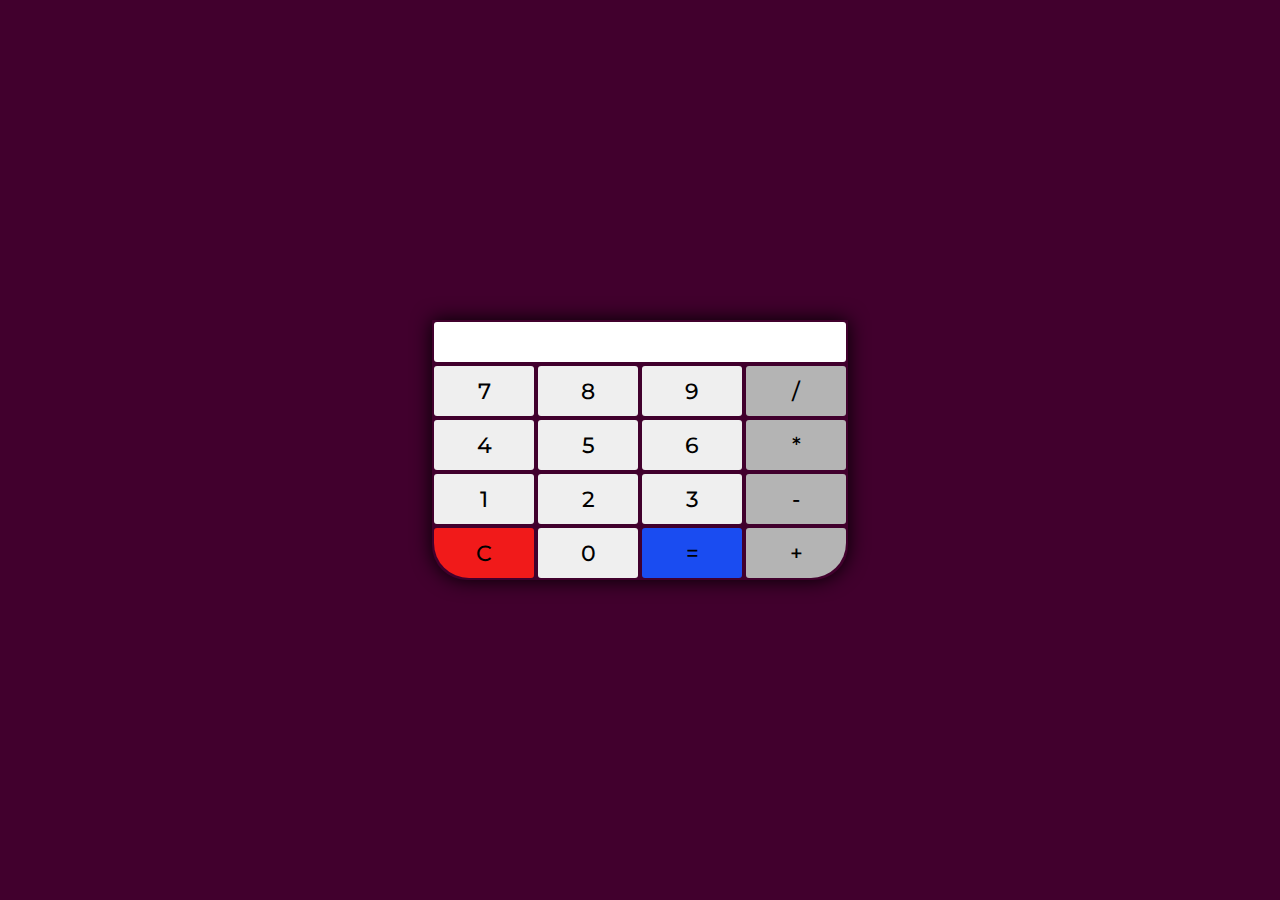
<file: Semana08/calculadora/index.html>
<!DOCTYPE html>
<html lang="en">
<head>
    <meta charset="UTF-8">
    <meta http-equiv="X-UA-Compatible" content="IE=edge">
    <meta name="viewport" content="width=device-width, initial-scale=1.0">
    <script language="JavaScript" src="calculadora.js"></script>
    <link rel="stylesheet" href="estilo.css">
    <title>Document</title>
</head>
<body>
    <form action="" name="calc">
        <div id="calculadora">
            <input type = "text" id="visor" name="visor">
            <div id="primeira">
                <input type="button" value="7" class="botao borda" onclick="botao(value)">
                <input type="button" value="8" class="botao borda" onclick="botao(value)"> 
                <input type="button" value="9" class="botao borda" onclick="botao(value)">
                <input type="button" value="/" class="botao borda" onclick="botao(value)">
            </div>
            <div id="segunda">
                <input type="button" value="4" class="botao borda" onclick="botao(value)">
                <input type="button" value="5" class="botao borda" onclick="botao(value)"> 
                <input type="button" value="6" class="botao borda" onclick="botao(value)">
                <input type="button" value="*" class="botao borda" onclick="botao(value)">
            </div>
            <div id="terceira">
                <input type="button" value="1" class="botao borda" onclick="botao(value)">
                <input type="button" value="2" class="botao borda" onclick="botao(value)"> 
                <input type="button" value="3" class="botao borda" onclick="botao(value)">
                <input type="button" value="-" class="botao borda" onclick="botao(value)">
            </div>
            <div id="quarta">
                <input type="button" value="C" class="botao borda" onclick="reseta()">
                <input type="button" value="0" class="botao borda" onclick="botao(value)"> 
                <input type="button" value="=" class="botao borda" onclick="calcula()">
                <input type="button" value="+" class="botao borda" onclick="botao(value)">
            </div>
        </div>
    </form>
</body>
</html>
</file>
<file: Semana08/calculadora/estilo.css>
@import url('https://fonts.googleapis.com/css2?family=Montserrat:wght@500;600&display=swap');
* {
    padding: 0;
    margin: 0;
    outline: none;
    font-family: 'Montserrat', sans-serif;
    font-weight: 500;
    font-size: 22px;
}
body {
    display: flex;
    justify-content: center;
    align-items: center;
    height: 100vh;
    background: #41002d;
}
input {
    margin: 2px;
    border: none;
    border-radius: 3px;
}
input[type=text] {
    width: calc(100% - 4px);
    height: 40px;
}
input[type=button] {
    width: 100px;
    height: 50px;
    transition: ease 0.2s;
    cursor: pointer;
}
div#calculadora {
    box-shadow: 0 0 20px black;
}
div#calculadora div {
    display: flex;
}
div#calculadora div input:nth-child(4) {
    background: #b4b4b4;
}
div#quarta input:nth-child(1) {
    background: #f11a1a;
}
div#quarta input:nth-child(1), div#calculadora {
    border-bottom-left-radius: 35px;
}
div#quarta input:nth-child(3) {
    background: #1a4cf1;
}
div#quarta input:nth-child(4), div#calculadora {
    border-bottom-right-radius: 35px;
}
input[type=button]:hover {
    filter: brightness(50%);
}
input[type=button]:active {
    transform: scale(0.9);
}
</file>
